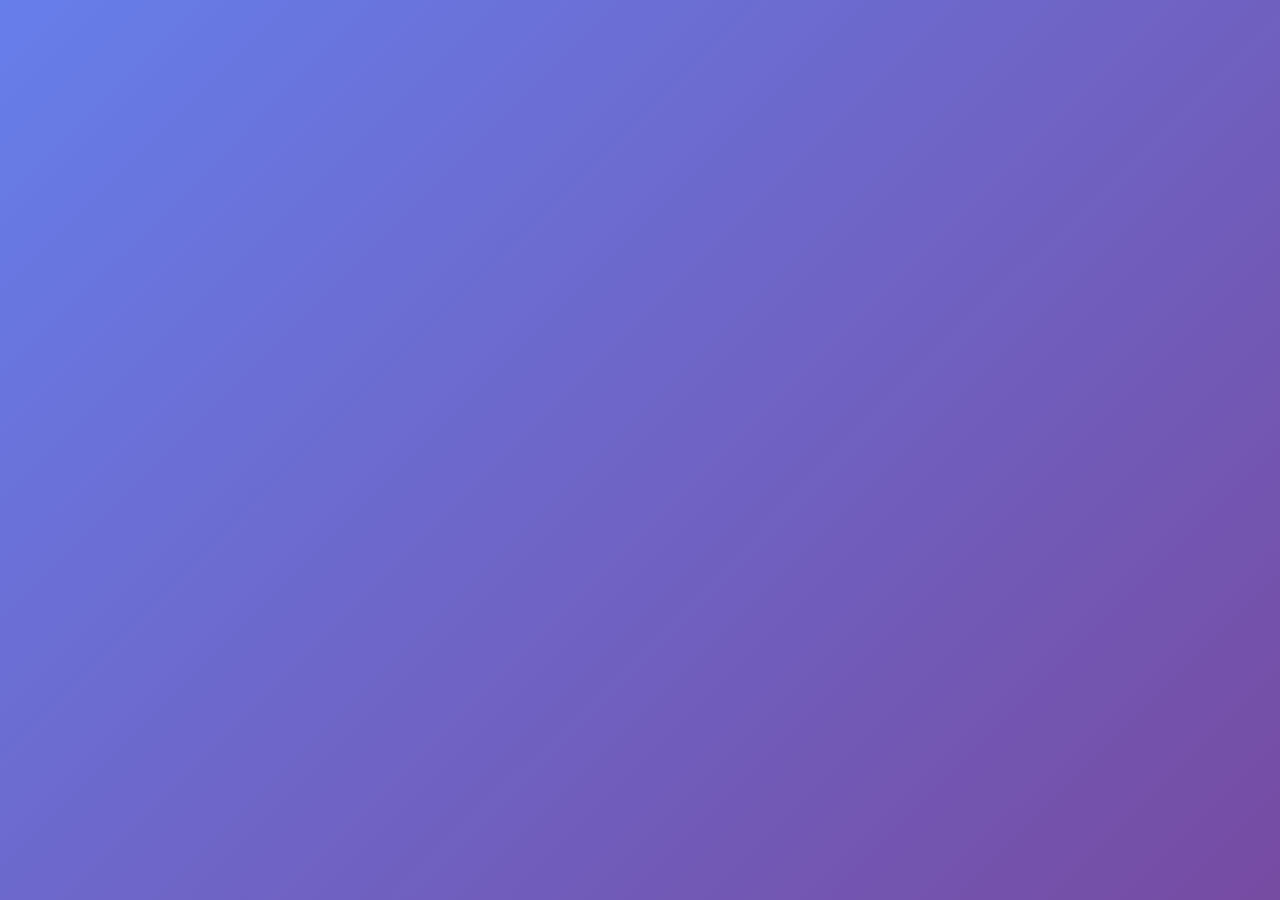
<file: frontend/index.html>
<!DOCTYPE html>
<html lang="en">
<head>
    <meta charset="UTF-8">
    <meta name="viewport" content="width=device-width, initial-scale=1.0">
    <title>George's Homework Helper</title>
    <link rel="stylesheet" href="style.css">
</head>
<body>
    <div id="root"></div>
    <script type="module" src="index.js"></script>
</body>
</html>
</file>
<file: frontend/style.css>
/*
 * George's Homework Helper - Styles
 * A friendly, colorful design that's easy for kids to use
 */

/* Base Styles */
* {
    box-sizing: border-box;
    margin: 0;
    padding: 0;
}

body {
    font-family: 'Segoe UI', Tahoma, Geneva, Verdana, sans-serif;
    background: linear-gradient(135deg, #667eea 0%, #764ba2 100%);
    min-height: 100vh;
    padding: 20px;
}

#root {
    max-width: 600px;
    margin: 0 auto;
}

/* Main Container */
.homework-checker {
    background: white;
    border-radius: 20px;
    padding: 30px;
    box-shadow: 0 10px 40px rgba(0, 0, 0, 0.2);
}

/* Header */
.header {
    text-align: center;
    margin-bottom: 30px;
}

.header h1 {
    color: #333;
    font-size: 28px;
    margin-bottom: 8px;
}

.subtitle {
    color: #666;
    font-size: 16px;
}

/* Form Styles */
.homework-form {
    display: flex;
    flex-direction: column;
    gap: 20px;
}

.form-group {
    display: flex;
    flex-direction: column;
    gap: 8px;
}

.form-group label {
    font-weight: 600;
    color: #444;
    font-size: 16px;
}

/* Subject Buttons */
.subject-buttons {
    display: flex;
    flex-wrap: wrap;
    gap: 10px;
}

.subject-btn {
    padding: 10px 16px;
    border: 2px solid #e0e0e0;
    border-radius: 25px;
    background: white;
    cursor: pointer;
    font-size: 14px;
    transition: all 0.2s ease;
}

.subject-btn:hover {
    border-color: #667eea;
    background: #f8f9ff;
}

.subject-btn.active {
    border-color: #667eea;
    background: #667eea;
    color: white;
}

/* Text Inputs */
textarea {
    padding: 15px;
    border: 2px solid #e0e0e0;
    border-radius: 12px;
    font-size: 16px;
    font-family: inherit;
    resize: vertical;
    transition: border-color 0.2s ease;
}

textarea:focus {
    outline: none;
    border-color: #667eea;
}

textarea::placeholder {
    color: #aaa;
}

/* Check Button */
.check-btn {
    background: linear-gradient(135deg, #667eea 0%, #764ba2 100%);
    color: white;
    border: none;
    padding: 16px 32px;
    border-radius: 30px;
    font-size: 18px;
    font-weight: 600;
    cursor: pointer;
    transition: transform 0.2s ease, box-shadow 0.2s ease;
}

.check-btn:hover:not(:disabled) {
    transform: translateY(-2px);
    box-shadow: 0 5px 20px rgba(102, 126, 234, 0.4);
}

.check-btn:disabled {
    opacity: 0.7;
    cursor: not-allowed;
}

/* Error Message */
.error-message {
    background: #fff3cd;
    border: 1px solid #ffc107;
    color: #856404;
    padding: 12px 16px;
    border-radius: 10px;
    font-size: 14px;
}

/* Learning Lesson Styles */
.learning-lesson {
    text-align: center;
}

/* Result Banner */
.result-banner {
    padding: 30px;
    border-radius: 15px;
    margin-bottom: 25px;
}

.result-banner.correct {
    background: linear-gradient(135deg, #11998e 0%, #38ef7d 100%);
    color: white;
}

.result-banner.incorrect {
    background: linear-gradient(135deg, #f093fb 0%, #f5576c 100%);
    color: white;
}

.result-icon {
    font-size: 48px;
    display: block;
    margin-bottom: 10px;
}

.result-banner h2 {
    font-size: 28px;
}

/* Score Section */
.score-section {
    margin-bottom: 25px;
}

.score-circle {
    display: inline-flex;
    flex-direction: column;
    align-items: center;
    justify-content: center;
    width: 100px;
    height: 100px;
    border-radius: 50%;
    background: #f8f9ff;
    border: 4px solid #667eea;
}

.score-number {
    font-size: 36px;
    font-weight: bold;
    color: #667eea;
}

.score-label {
    font-size: 12px;
    color: #666;
}

/* Feedback Cards */
.feedback-card {
    background: #f8f9ff;
    border-radius: 15px;
    padding: 20px;
    margin-bottom: 15px;
    text-align: left;
}

.feedback-card h3 {
    color: #444;
    font-size: 18px;
    margin-bottom: 10px;
}

.feedback-card p {
    color: #555;
    line-height: 1.6;
}

/* Special card styles */
.lesson-card {
    background: linear-gradient(135deg, #fff9c4 0%, #fff59d 100%);
    border: 2px solid #fbc02d;
}

.lesson-card .lesson-text {
    font-size: 18px;
    font-weight: 500;
    color: #333;
}

.hint-card {
    background: #e3f2fd;
    border: 2px solid #2196f3;
}

/* Encouragement */
.encouragement {
    margin: 20px 0;
    padding: 15px;
    background: #e8f5e9;
    border-radius: 10px;
}

.encouragement p {
    color: #2e7d32;
    font-size: 16px;
    font-weight: 500;
}

/* Action Buttons */
.action-buttons {
    margin-top: 20px;
}

.try-again-btn {
    background: linear-gradient(135deg, #667eea 0%, #764ba2 100%);
    color: white;
    border: none;
    padding: 14px 28px;
    border-radius: 25px;
    font-size: 16px;
    font-weight: 600;
    cursor: pointer;
    transition: transform 0.2s ease;
}

.try-again-btn:hover {
    transform: translateY(-2px);
}

/* Responsive Design */
@media (max-width: 480px) {
    body {
        padding: 10px;
    }

    .homework-checker {
        padding: 20px;
        border-radius: 15px;
    }

    .header h1 {
        font-size: 22px;
    }

    .subject-btn {
        padding: 8px 12px;
        font-size: 13px;
    }

    .result-icon {
        font-size: 36px;
    }

    .result-banner h2 {
        font-size: 22px;
    }
}
</file>
